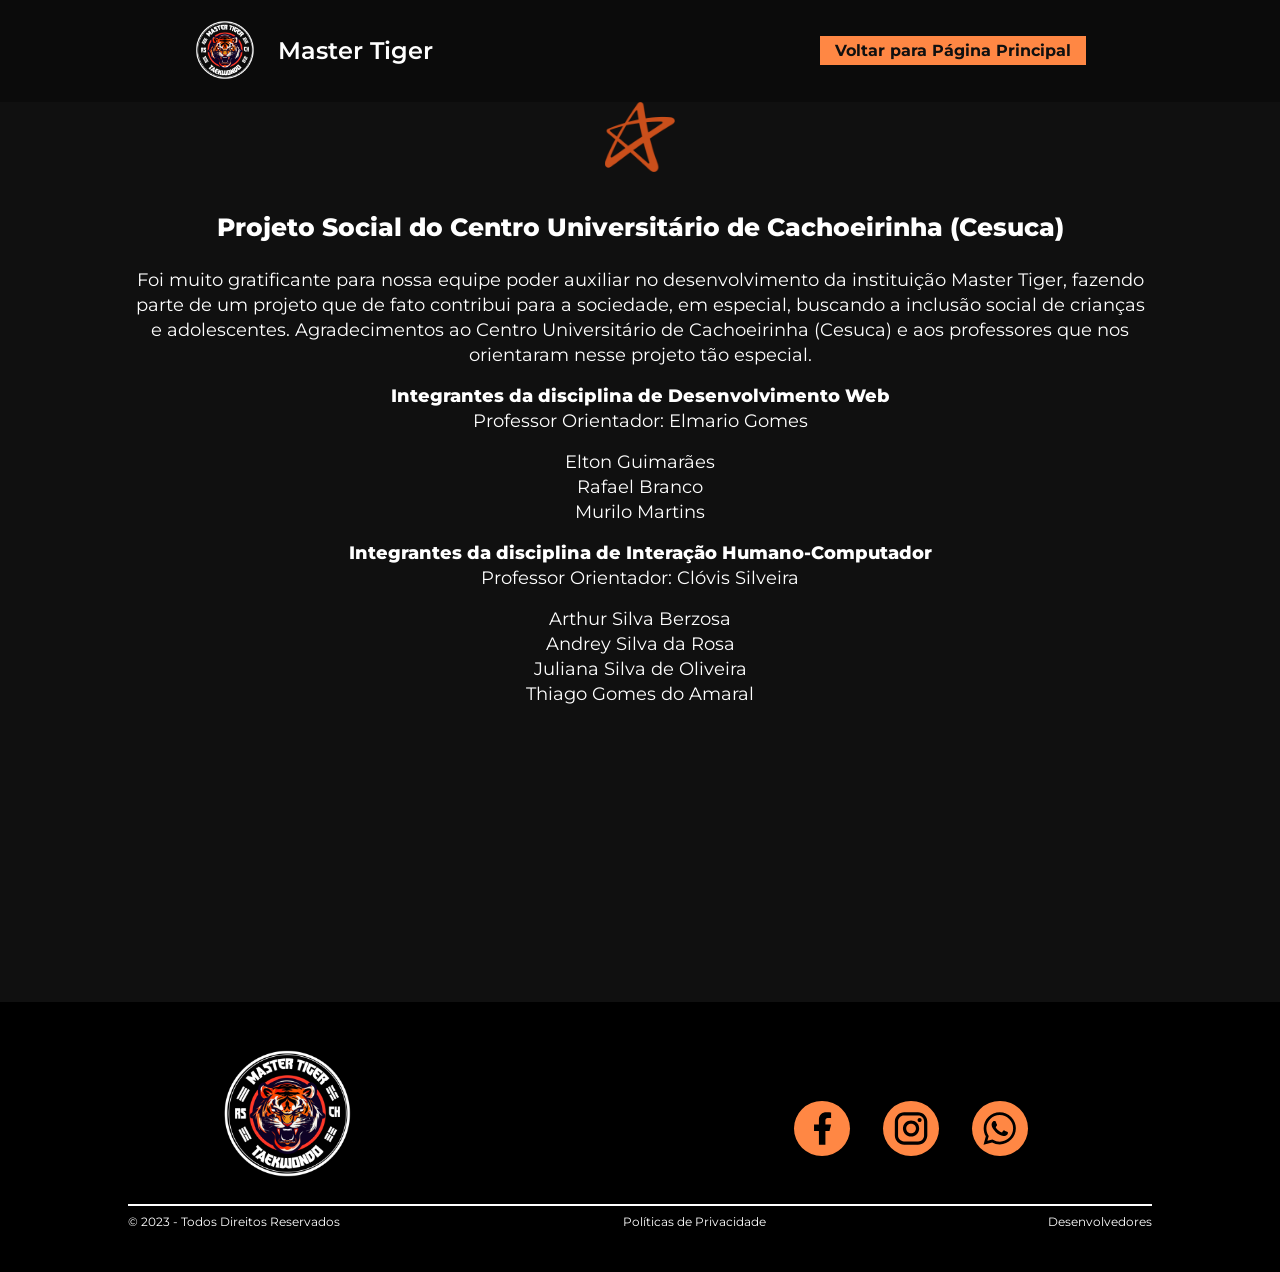
<file: site-master-tiger/dev.html>
<!DOCTYPE html>
<html lang="pt-br">
<head>
    <meta charset="UTF-8">
    <meta name="viewport" content="width=device-width, initial-scale=1.0">
    <!-- Google Fonts -->
    <link rel="preconnect" href="https://fonts.googleapis.com">
    <link rel="preconnect" href="https://fonts.gstatic.com" crossorigin>
    <link href="https://fonts.googleapis.com/css2?family=Montserrat:wght@500;600;700;800&display=swap" rel="stylesheet">

    <!-- Favicon -->
    <link rel="shortcut icon" href="./assets/favicon/favicon.ico" type="image/x-icon">

    <!-- CSS -->
    <link rel="stylesheet" href="./css/style.css">
    <title>Master Tiger</title>
</head>
<body>
    <header  id="inicio">
        <div class="logo-container">
            <a href="./index.html"><img src="assets/logo/logo-branco.png" alt="Logo da Master Tiger" width="84px"></a>
          <h1>Master Tiger</h1>
      </div>
  
      <nav class="menu">
          <a href="./index.html" class="button">Voltar para Página Principal</a>
      </nav>
    </header>
    <section class="dev">
        <img src="./assets/logo/logo-cesuca.png" alt="Imagem do Logo do Centro Universitário de Cachoeirinha (Cesuca)">
        <br>
        <h2 class="titulo-texto">Projeto Social do Centro Universitário de Cachoeirinha (Cesuca)</h2>
        <br>
        <p>Foi muito gratificante para nossa equipe poder auxiliar no desenvolvimento da instituição Master Tiger, fazendo parte de um projeto que de fato contribui para a sociedade, em especial, buscando a inclusão social de crianças e adolescentes. Agradecimentos ao Centro Universitário de Cachoeirinha (Cesuca) e aos professores que nos orientaram nesse projeto tão especial.
        </p>
        <br>
        <p class="destaque">Integrantes da disciplina de Desenvolvimento Web</p>
        <p>Professor Orientador: Elmario Gomes</p>
        <br>
        <p>
            
        Elton Guimarães
        <br>Rafael Branco
        <br>Murilo Martins

        </p>
        <br>
        <p class="destaque">Integrantes da disciplina de Interação Humano-Computador</p>
        <p>Professor Orientador: Clóvis Silveira </p>
        <br>
        <p>
            Arthur Silva Berzosa
        <br>Andrey Silva da Rosa
        <br>Juliana Silva de Oliveira
        <br>Thiago Gomes do Amaral

        </p>

    </section>
    

    <!--Rodapé-->
    <footer>
        <div class="footer-container">
            <div class="footer-menu">
              <a href="./index.html"><img src="./assets/logo/logo-branco.png" alt=""></a>
                
            </div>
    
    
            <div class="redes">
                <a href="https://www.facebook.com/people/Academia-Master-Tiger-TKD/100054390796355/" target="_blank" rel="noopener">
                    <div class="icons">
                        <img src="./assets/icons/facebook.svg" alt="Botão para a abrir o perfil do Facebook.">
                    </div>
                </a>
                <a href="https://www.instagram.com/mastertiger2023/" target="_blank" rel="noopener">
                    <div class="icons">
                        <img src="./assets/icons/instagram.svg" alt="Botão para a abrir o perfil do Instagram.">
                    </div>
                </a>
                <a href="https://wa.me/55DDDNUMERO" target="_blank" rel="noopener">
                    <div class="icons">
                        <img src="./assets/icons/wpp.svg" alt="Botão para a abrir o contato do Whatsapp.">
                    </div>
                </a>
            </div>
        </div>
        

        <div class="linha"></div>

        <div class="footer-copy">
            <a href="./index.html">© 2023 - Todos Direitos Reservados</a>
            <a href="./privacidade.html">Políticas de Privacidade</a>
            <a href="./dev.html">Desenvolvedores</a>
        </div>
      </footer>

</body>
</html>
</file>
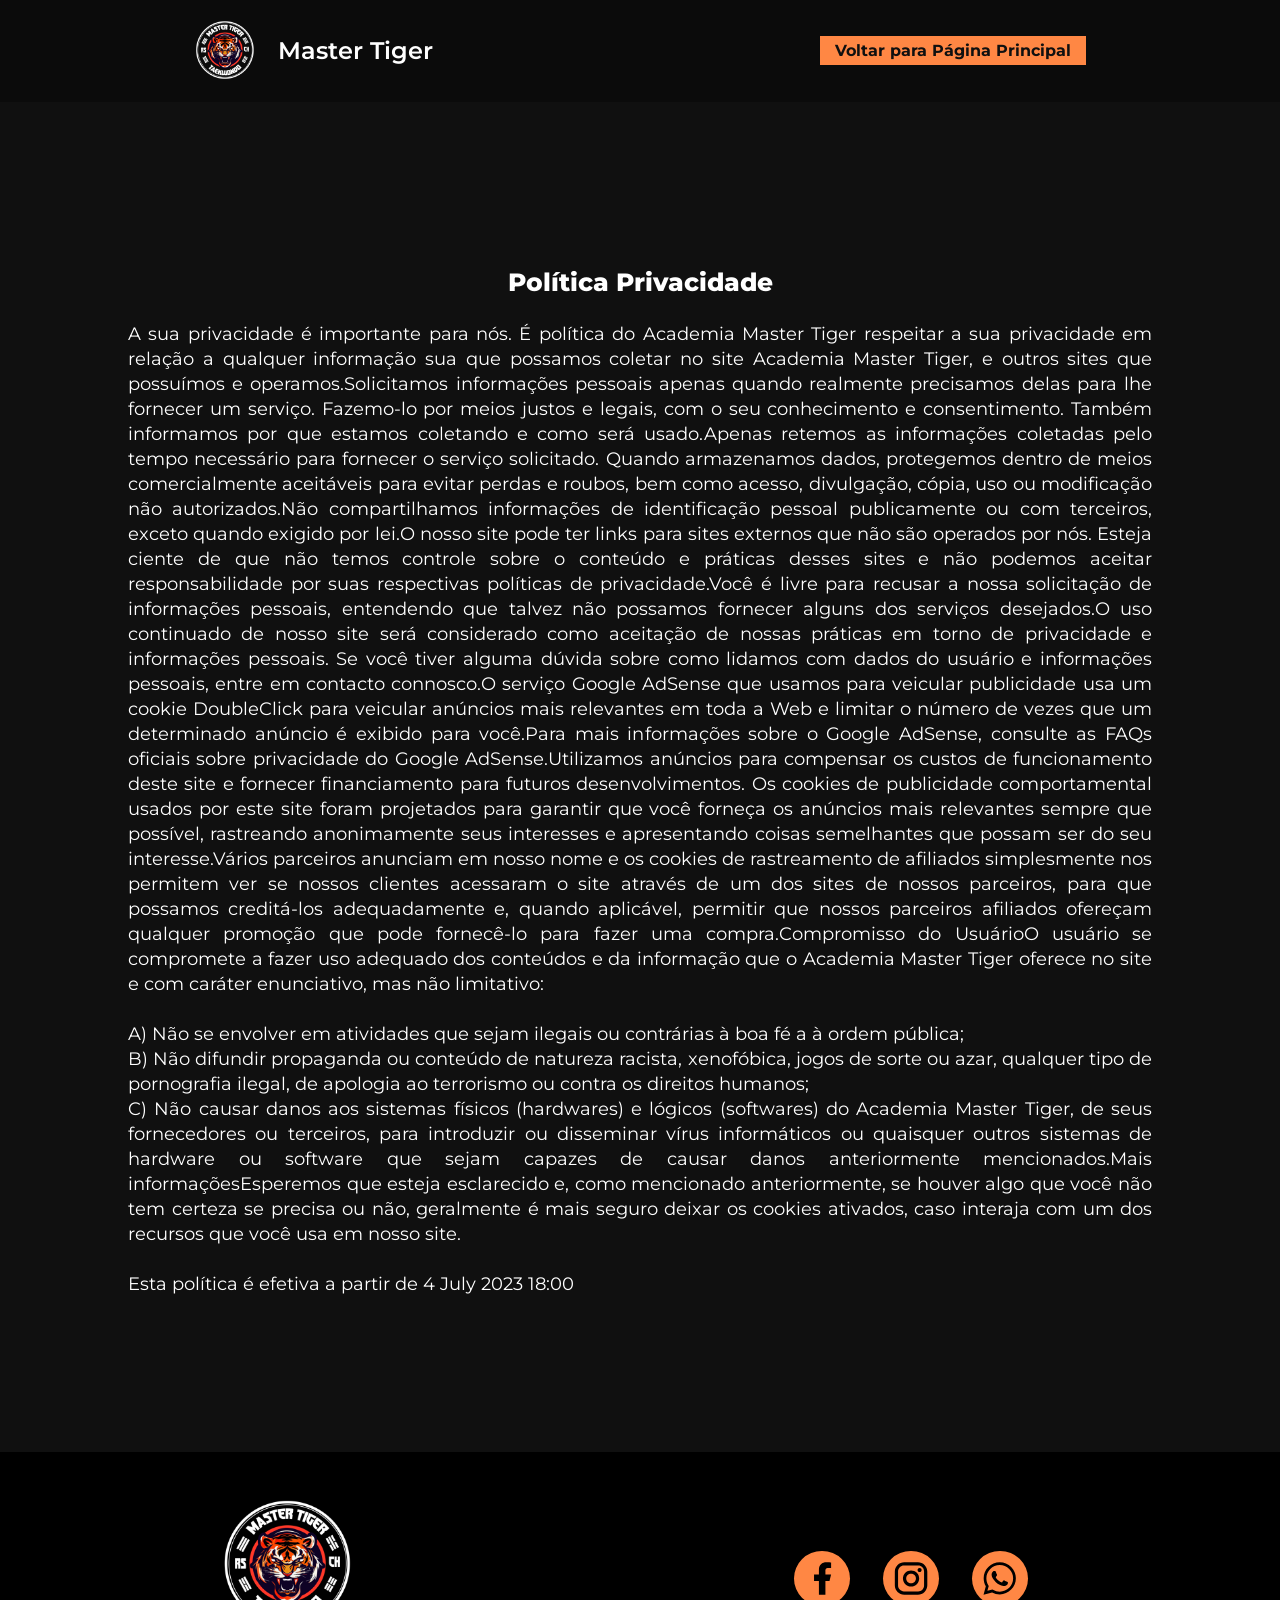
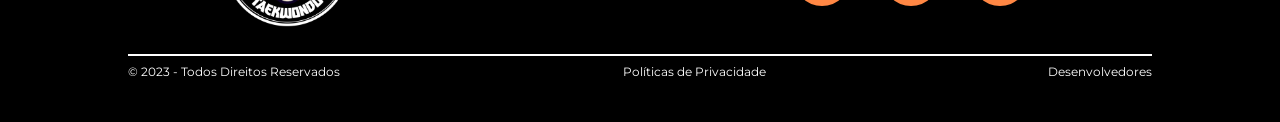
<file: site-master-tiger/privacidade.html>
<!DOCTYPE html>
<html lang="pt-br">
<head>
    <meta charset="UTF-8">
    <meta name="viewport" content="width=device-width, initial-scale=1.0">
    <!-- Google Fonts -->
    <link rel="preconnect" href="https://fonts.googleapis.com">
    <link rel="preconnect" href="https://fonts.gstatic.com" crossorigin>
    <link href="https://fonts.googleapis.com/css2?family=Montserrat:wght@500;600;700;800&display=swap" rel="stylesheet">

    <!-- Favicon -->
    <link rel="shortcut icon" href="./assets/favicon/favicon.ico" type="image/x-icon">

    <!-- CSS -->
    <link rel="stylesheet" href="./css/style.css">
    <title>Master Tiger</title>
</head>
<body>
    <header  id="inicio">
        <div class="logo-container">
            <a href="./index.html"><img src="assets/logo/logo-branco.png" alt="Logo da Master Tiger" width="84px"></a>
          <h1>Master Tiger</h1>
      </div>
  
      <nav class="menu">
          <a href="./index.html" class="button">Voltar para Página Principal</a>
      </nav>
    </header>
    <section class="privacidade">
        <h2 class="titulo-texto">Política Privacidade</h2>
        <p>A sua privacidade é importante para nós. É política do Academia Master Tiger respeitar a sua privacidade em relação a qualquer informação sua que possamos coletar no site Academia Master Tiger, e outros sites que possuímos e operamos.Solicitamos informações pessoais apenas quando realmente precisamos delas para lhe fornecer um serviço. Fazemo-lo por meios justos e legais, com o seu conhecimento e consentimento. Também informamos por que estamos coletando e como será usado.Apenas retemos as informações coletadas pelo tempo necessário para fornecer o serviço solicitado. Quando armazenamos dados, protegemos dentro de meios comercialmente aceitáveis ​​para evitar perdas e roubos, bem como acesso, divulgação, cópia, uso ou modificação não autorizados.Não compartilhamos informações de identificação pessoal publicamente ou com terceiros, exceto quando exigido por lei.O nosso site pode ter links para sites externos que não são operados por nós. Esteja ciente de que não temos controle sobre o conteúdo e práticas desses sites e não podemos aceitar responsabilidade por suas respectivas políticas de privacidade.Você é livre para recusar a nossa solicitação de informações pessoais, entendendo que talvez não possamos fornecer alguns dos serviços desejados.O uso continuado de nosso site será considerado como aceitação de nossas práticas em torno de privacidade e informações pessoais. Se você tiver alguma dúvida sobre como lidamos com dados do usuário e informações pessoais, entre em contacto connosco.O serviço Google AdSense que usamos para veicular publicidade usa um cookie DoubleClick para veicular anúncios mais relevantes em toda a Web e limitar o número de vezes que um determinado anúncio é exibido para você.Para mais informações sobre o Google AdSense, consulte as FAQs oficiais sobre privacidade do Google AdSense.Utilizamos anúncios para compensar os custos de funcionamento deste site e fornecer financiamento para futuros desenvolvimentos. Os cookies de publicidade comportamental usados ​​por este site foram projetados para garantir que você forneça os anúncios mais relevantes sempre que possível, rastreando anonimamente seus interesses e apresentando coisas semelhantes que possam ser do seu interesse.Vários parceiros anunciam em nosso nome e os cookies de rastreamento de afiliados simplesmente nos permitem ver se nossos clientes acessaram o site através de um dos sites de nossos parceiros, para que possamos creditá-los adequadamente e, quando aplicável, permitir que nossos parceiros afiliados ofereçam qualquer promoção que pode fornecê-lo para fazer uma compra.Compromisso do UsuárioO usuário se compromete a fazer uso adequado dos conteúdos e da informação que o Academia Master Tiger oferece no site e com caráter enunciativo, mas não limitativo:<br><br>A) Não se envolver em atividades que sejam ilegais ou contrárias à boa fé a à ordem pública;<br>B) Não difundir propaganda ou conteúdo de natureza racista, xenofóbica, jogos de sorte ou azar, qualquer tipo de pornografia ilegal, de apologia ao terrorismo ou contra os direitos humanos;<br>C) Não causar danos aos sistemas físicos (hardwares) e lógicos (softwares) do Academia Master Tiger, de seus fornecedores ou terceiros, para introduzir ou disseminar vírus informáticos ou quaisquer outros sistemas de hardware ou software que sejam capazes de causar danos anteriormente mencionados.Mais informaçõesEsperemos que esteja esclarecido e, como mencionado anteriormente, se houver algo que você não tem certeza se precisa ou não, geralmente é mais seguro deixar os cookies ativados, caso interaja com um dos recursos que você usa em nosso site.<br><br>Esta política é efetiva a partir de 4 July 2023 18:00</p>
    </section>
    

    <!--Rodapé-->
    <footer>
        <div class="footer-container">
            <div class="footer-menu">
              <a href="./index.html"><img src="./assets/logo/logo-branco.png" alt=""></a>
                
            </div>
    
    
            <div class="redes">
                <a href="https://www.facebook.com/people/Academia-Master-Tiger-TKD/100054390796355/" target="_blank" rel="noopener">
                    <div class="icons">
                        <img src="./assets/icons/facebook.svg" alt="Botão para a abrir o perfil do Facebook.">
                    </div>
                </a>
                <a href="https://www.instagram.com/mastertiger2023/" target="_blank" rel="noopener">
                    <div class="icons">
                        <img src="./assets/icons/instagram.svg" alt="Botão para a abrir o perfil do Instagram.">
                    </div>
                </a>
                <a href="https://wa.me/55DDDNUMERO" target="_blank" rel="noopener">
                    <div class="icons">
                        <img src="./assets/icons/wpp.svg" alt="Botão para a abrir o contato do Whatsapp.">
                    </div>
                </a>
            </div>
        </div>
        

        <div class="linha"></div>

        <div class="footer-copy">
            <a href="./index.html">© 2023 - Todos Direitos Reservados</a>
            <a href="./privacidade.html">Políticas de Privacidade</a>
            <a href="./dev.html">Desenvolvedores</a>
        </div>
      </footer>

</body>
</html>
</file>
<file: site-master-tiger/css/style.css>
@import "./reset.css";
@import "./componentes.css";
@import "./base.css";
@import "./variaveis.css";
@import "./responsividade/mobile.css";
@import "./responsividade/tablet.css";
@import "./privacidade-devs/privacidade.css";
@import "./privacidade-devs/devs.css"
</file>
